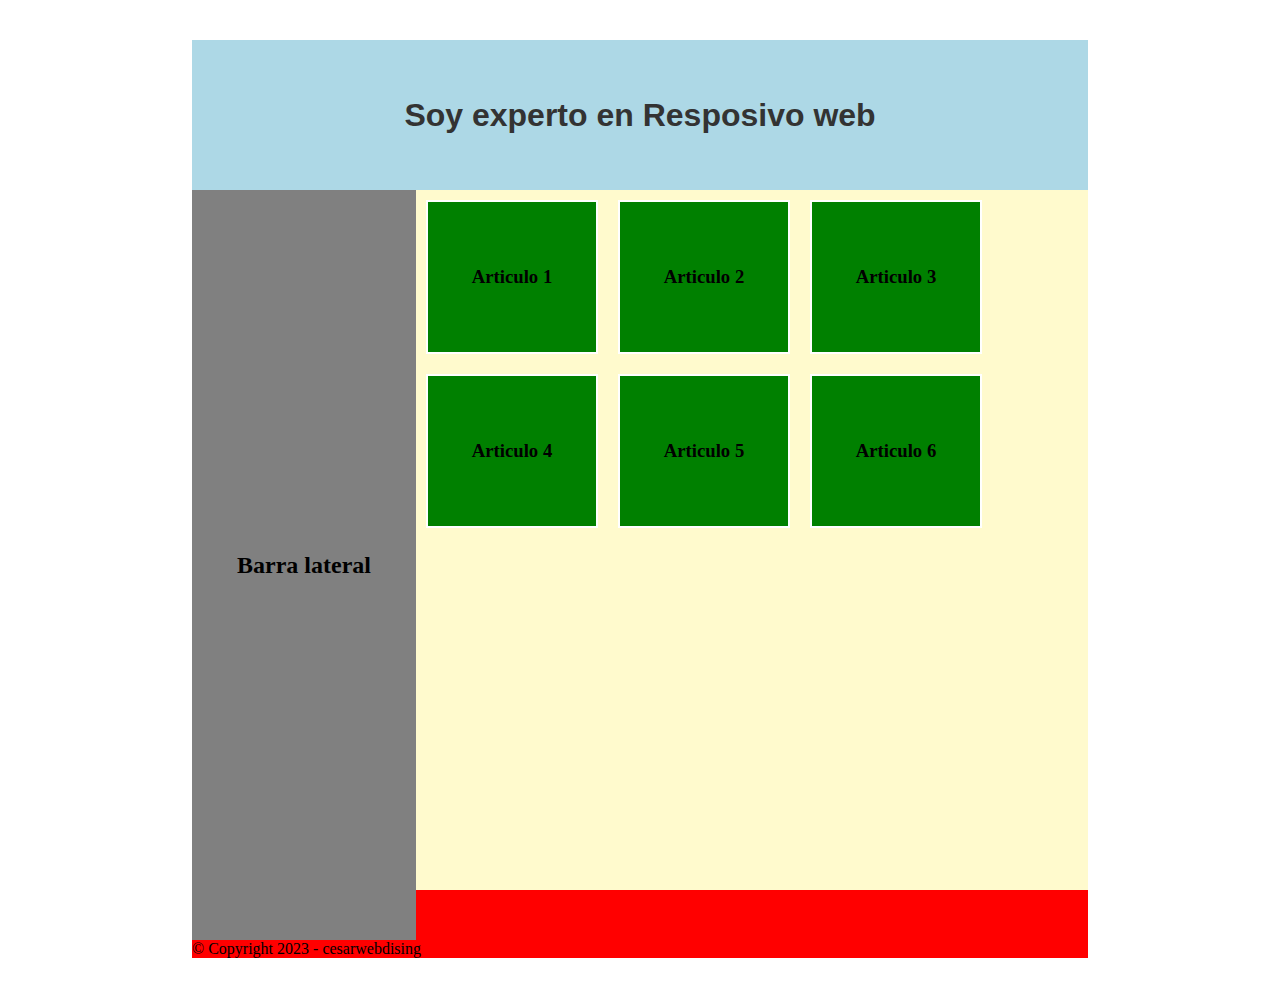
<file: index.html>
<!DOCTYPE html>
<html lang="en">
<head>
    <meta charset="UTF-8">
    <meta http-equiv="X-UA-Compatible" content="IE=edge">
    <!-- el viewport me indica que utiliza y que se acomoda a dispostivos moviles o diferentes resuluciones -->
    <meta name="viewport" content="width=device-width, user-scalable=no">
    <title>Aprendiendo Responsivo</title>
    <link rel="stylesheet" href="./resposivo/mis-estilos/styles.css">
    <link rel="stylesheet" href="./resposivo/mis-estilos/media-querie.css">
</head>
<body>
    <div id="container">
        <header>
            <h1>Soy experto en Resposivo web</h1>
        </header>

        <section id="content">
            <aside>
                <h2>Barra lateral</h2>
            </aside>

            <section id="articles">
                <article>
                    <h3>Articulo 1</h3>
                </article>

                <article>
                    <h3>Articulo 2</h3>
                </article>

                <article>
                    <h3>Articulo 3</h3>
                </article>

                <article>
                    <h3>Articulo 4</h3>
                </article>

                <article>
                    <h3>Articulo 5</h3>
                </article>

                <article>
                    <h3>Articulo 6</h3>
                </article>
            </section>
            <div class="clearfix"></div>
        </section>

        <footer>
            <p>&copy Copyright 2023 - cesarwebdising</p>
        </footer>

    </div>
</body>
</html>
</file>
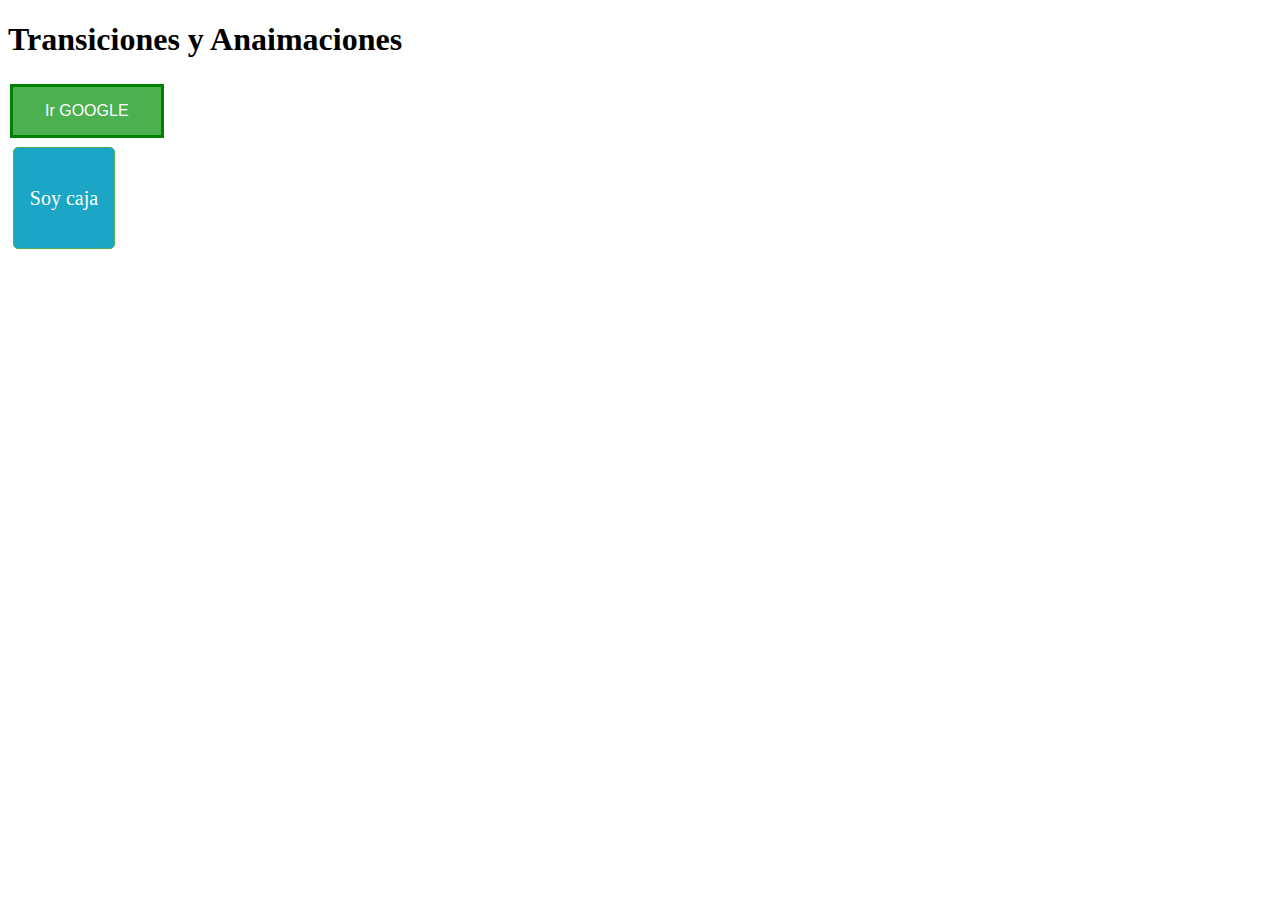
<file: animaciones/index.html>
<!DOCTYPE html>
<html lang="en">
<head>
    <meta charset="UTF-8">
    <meta http-equiv="X-UA-Compatible" content="IE=edge">
    <meta name="viewport" content="width=device-width, initial-scale=1.0">
    <title>Transiciones y Animaciones</title>
    <link rel="stylesheet" href="style.css">
</head>
<body>
    <h1>Transiciones y Anaimaciones</h1>
    <a id="boton" href="www.google.com">Ir GOOGLE</a>     
    <div class="caja">Soy caja</div>
    
</body>
</html>
</file>
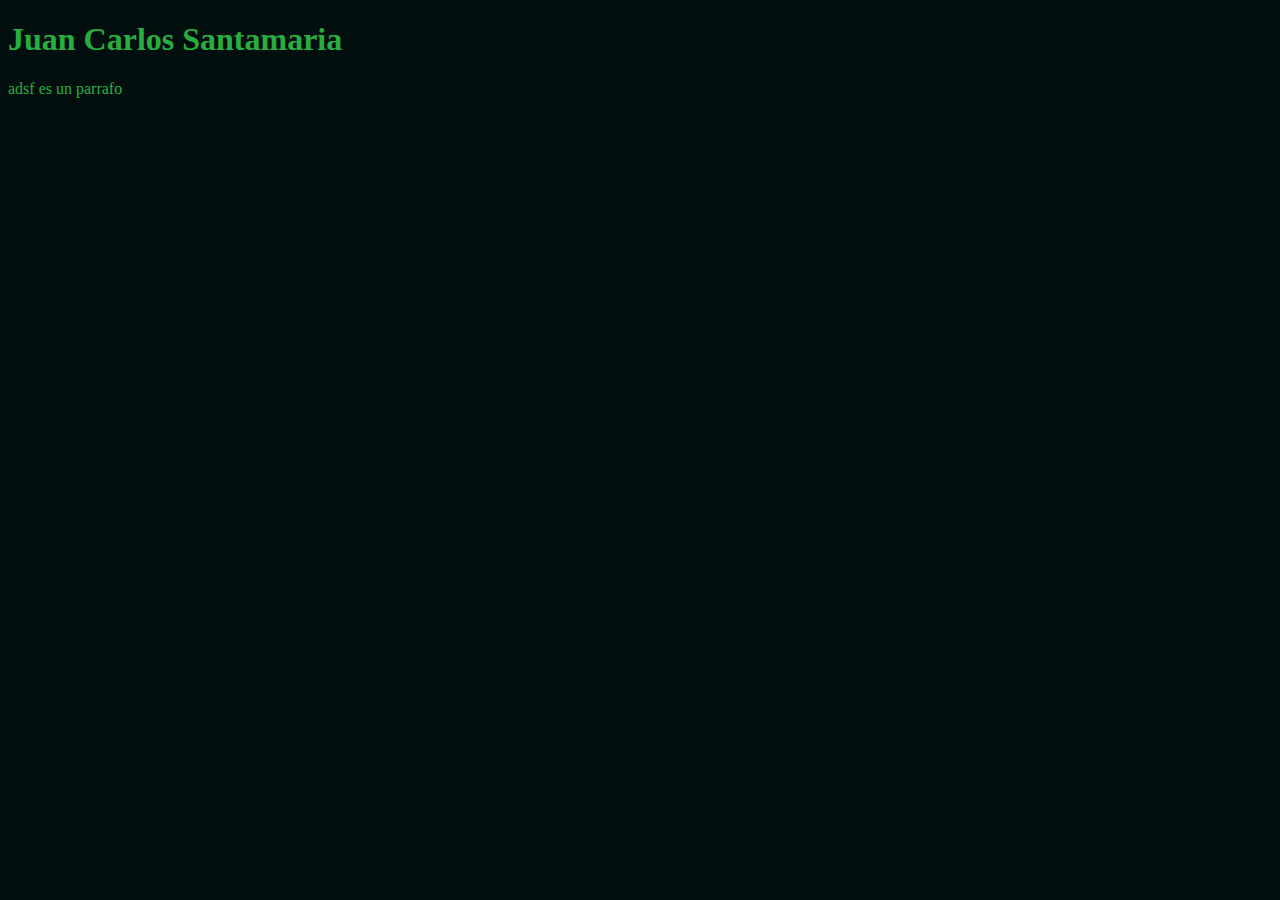
<file: clase-3/index.html>
<!DOCTYPE html>
<html lang="en">
<head>   
    <title>Curriculum Santamaria</title>
    <link rel="stylesheet" href="style/pedro.css">
</head>
<body>
    <h1>Juan Carlos Santamaria</h1>

    <p>adsf es un parrafo</p>
</body>
</html>
</file>
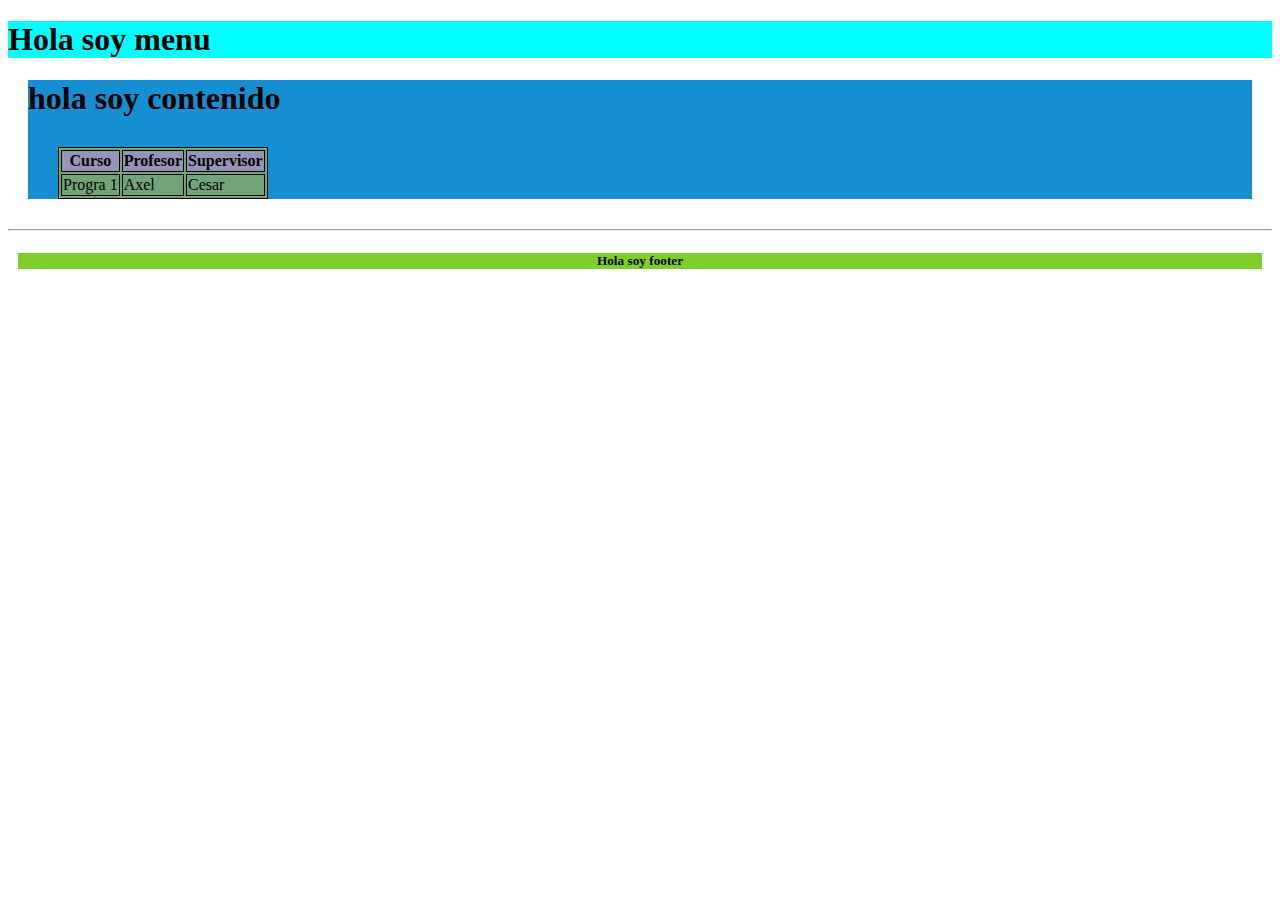
<file: clase-4/index.html>
<!DOCTYPE html>
<html lang="en">

<head>
    <meta charset="UTF-8">
    <meta http-equiv="X-UA-Compatible" content="IE=edge">
    <meta name="viewport" content="width=device-width, initial-scale=1.0">
    <title>curso-web</title>
    <link rel="stylesheet" href="./css/style.css">
</head>



<body>

    <div id="menu" class="menu">
        <h1>Hola soy menu</h1>
    </div>


    <div id="contenido" class="contenido">
        <h1>hola soy contenido</h1>

        <div id="table">
            <table style="background-color: rgb(115, 164, 120);">
                <tr style="background-color: rgb(149, 149, 183);">
                    <th>Curso</th>
                    <th>Profesor</th>
                    <th>Supervisor</th>
                </tr>
                <tr>
                    <td>Progra 1</td>
                    <td>Axel</td>
                    <td>Cesar</td>
                </tr>
            </table>
        </div>
    </div>


    <hr>




    <footer class="footer">
        <h5>Hola soy footer</h5>
    </footer>
</body>

</html>
</file>
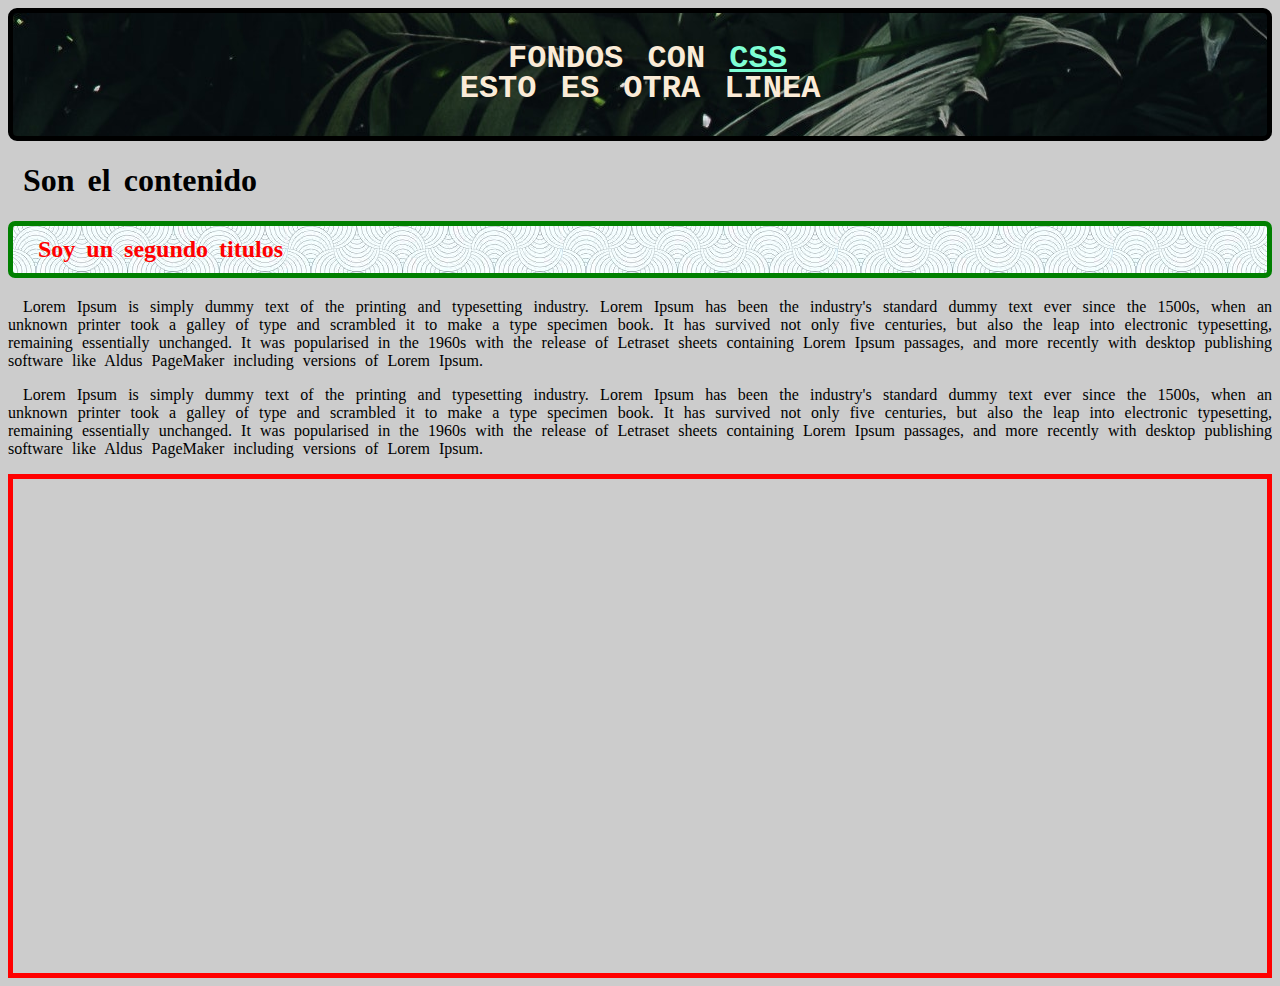
<file: clase-5/index.html>
<!DOCTYPE html>
<html lang="en">

<head>
    <meta charset="UTF-8">
    <meta http-equiv="X-UA-Compatible" content="IE=edge">
    <meta name="viewport" content="width=device-width, initial-scale=1.0">

    <!-- Mis estilos -->
    <link rel="stylesheet" href="styles.css">


    <title>Fondos y Backgorund</title>
</head>

<body>

    <div id="caja">
        <h1>Fondos con <span id="span1">CSS</span> <br> Esto es otra linea</h1>
    </div>

    <div id="contenido">
        <h1>Son el contenido</h1>

        <h2>Soy un segundo titulos</h2>

        <p>
            Lorem Ipsum is simply dummy text of the printing and typesetting industry. Lorem Ipsum has been the
            industry's standard dummy text ever since the 1500s, when an unknown printer took a galley of type and
            scrambled it to make a type specimen book. It has survived not only five centuries, but also the leap into
            electronic typesetting, remaining essentially unchanged. It was popularised in the 1960s with the release of
            Letraset sheets containing Lorem Ipsum passages, and more recently with desktop publishing software like
            Aldus PageMaker including versions of Lorem Ipsum.
        </p>

        <p>
            Lorem Ipsum is simply dummy text of the printing and typesetting industry. Lorem Ipsum has been the
            industry's standard dummy text ever since the 1500s, when an unknown printer took a galley of type and
            scrambled it to make a type specimen book. It has survived not only five centuries, but also the leap into
            electronic typesetting, remaining essentially unchanged. It was popularised in the 1960s with the release of
            Letraset sheets containing Lorem Ipsum passages, and more recently with desktop publishing software like
            Aldus PageMaker including versions of Lorem Ipsum.
        </p>
    </div>


    <div id="mapas">
        <iframe
            src="https://www.google.com/maps/embed?pb=!1m18!1m12!1m3!1d15719.21701491059!2d-84.0907237!3d9.950238410370893!2m3!1f0!2f0!3f0!3m2!1i1024!2i768!4f13.1!3m3!1m2!1s0x8fa0e4b97d95563f%3A0x9fdb08a6e28e8a24!2sMetalco!5e0!3m2!1sen!2scr!4v1669863131228!5m2!1sen!2scr"
            width="600" height="450" style="border:0;" allowfullscreen="" loading="lazy"
            referrerpolicy="no-referrer-when-downgrade">
        </iframe>
    </div>

</body>

</html>
</file>
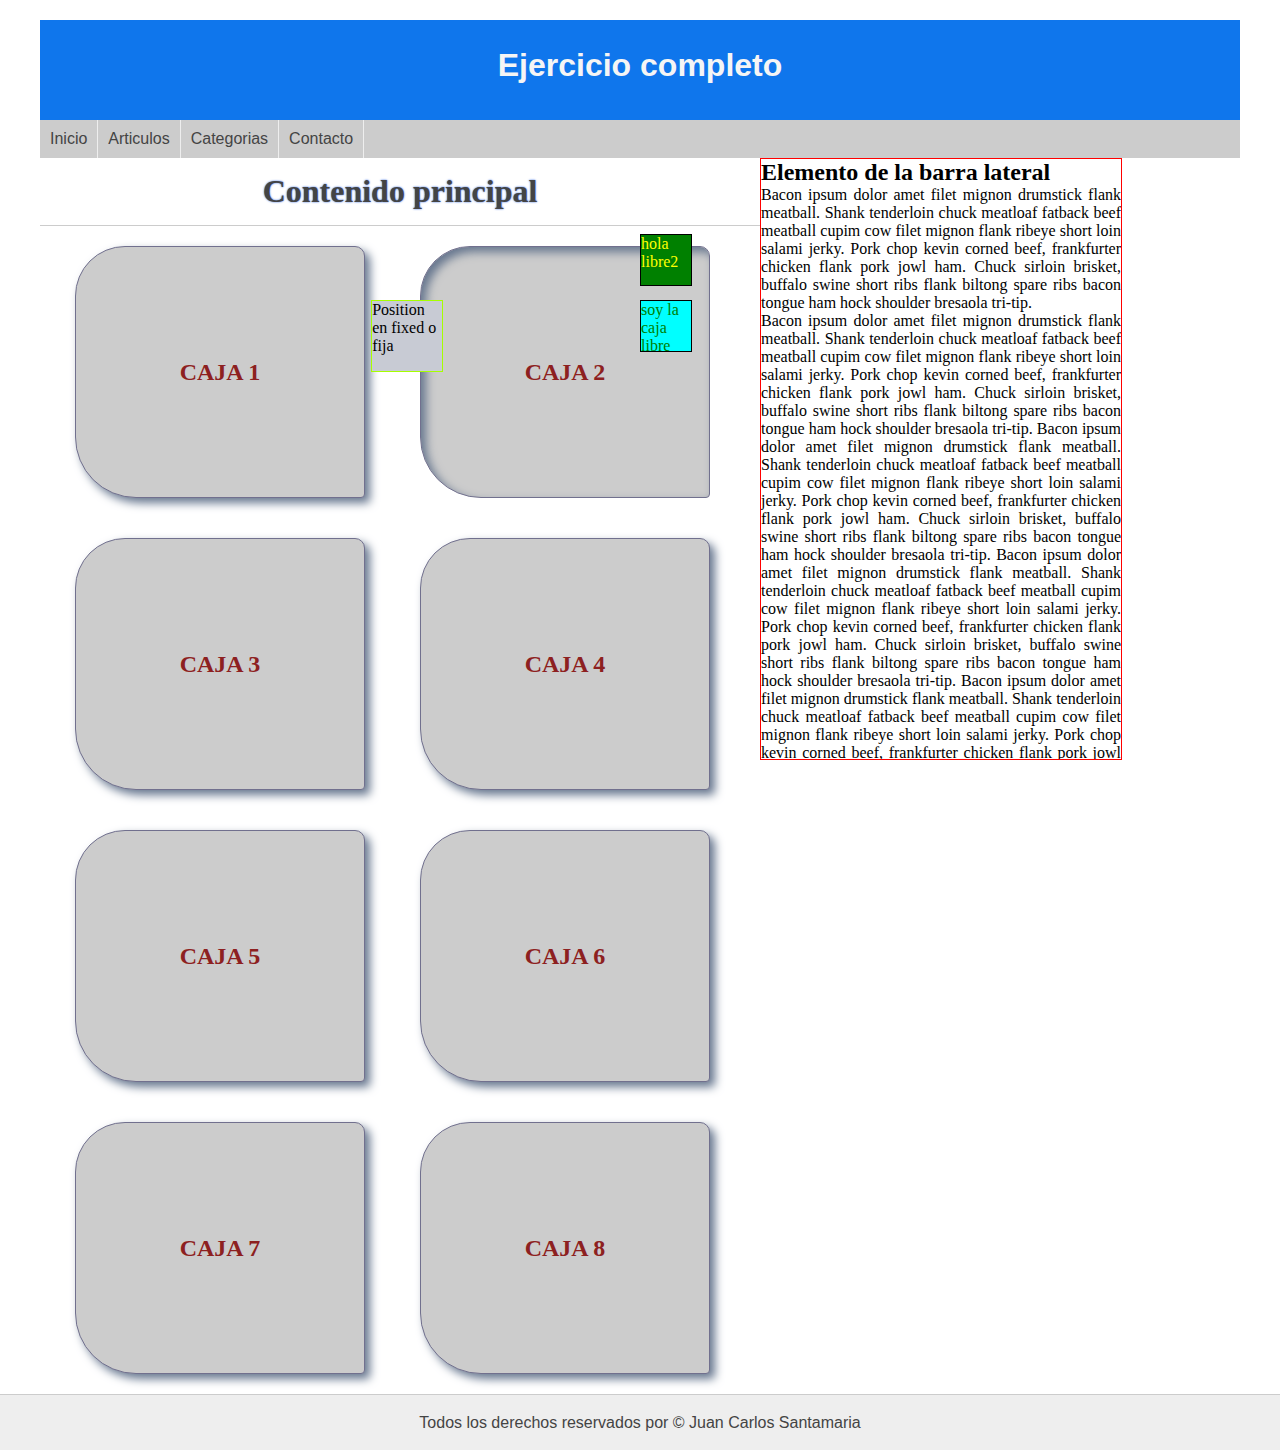
<file: clase-7/index.html>
<!DOCTYPE html>
<html lang="en">

<head>
    <meta charset="UTF-8">
    <meta http-equiv="X-UA-Compatible" content="IE=edge">
    <meta name="viewport" content="width=device-width, initial-scale=1.0">

    <link rel="stylesheet" href="styles.css">

    <title>Pagina completa</title>

</head>

<body>
    <div id="general">
        <header id="header">
            <h1>Ejercicio completo</h1>
        </header>

        <nav id="menu">
            <ul>
                <li> <a href="#">Inicio</a> </li>
                <li> <a href="#">Articulos</a> </li>
                <li> <a href="#">Categorias</a> </li>
                <li> <a href="#">Contacto</a> </li>
            </ul>

            <div class="clear-fix"></div>
        </nav>


        <section id="content">
            <h1>Contenido principal</h1>


            <div class="caja">
                <h2>caja 1</h2>
            </div>

            <div class="caja sombra-interior">
                <h2>caja 2</h2>
            </div>

            <div class="caja">
                <h2>caja 3</h2>
            </div>

            <div class="caja">
                <h2>caja 4</h2>
            </div>

            <div class="caja">
                <h2>caja 5</h2>
            </div>

            <div class="caja">
                <h2>caja 6</h2>
            </div>

            <div class="caja">
                <h2>caja 7</h2>
            </div>

            <div class="caja">
                <h2>caja 8</h2>
            </div>
        </section>

        <aside id="lateral">
            <div>
                <h2>Elemento de la barra lateral</h2>

                <p>
                    Bacon ipsum dolor amet filet mignon drumstick flank meatball. Shank tenderloin chuck meatloaf
                    fatback beef meatball cupim cow filet mignon flank ribeye short loin salami jerky. Pork chop kevin
                    corned beef, frankfurter chicken flank pork jowl ham. Chuck sirloin brisket, buffalo swine short
                    ribs flank biltong spare ribs bacon tongue ham hock shoulder bresaola tri-tip.

                    <br>
                    Bacon ipsum dolor amet filet mignon drumstick flank meatball. Shank tenderloin chuck meatloaf
                    fatback beef meatball cupim cow filet mignon flank ribeye short loin salami jerky. Pork chop kevin
                    corned beef, frankfurter chicken flank pork jowl ham. Chuck sirloin brisket, buffalo swine short
                    ribs flank biltong spare ribs bacon tongue ham hock shoulder bresaola tri-tip.

                    Bacon ipsum dolor amet filet mignon drumstick flank meatball. Shank tenderloin chuck meatloaf
                    fatback beef meatball cupim cow filet mignon flank ribeye short loin salami jerky. Pork chop kevin
                    corned beef, frankfurter chicken flank pork jowl ham. Chuck sirloin brisket, buffalo swine short
                    ribs flank biltong spare ribs bacon tongue ham hock shoulder bresaola tri-tip.

                    Bacon ipsum dolor amet filet mignon drumstick flank meatball. Shank tenderloin chuck meatloaf
                    fatback beef meatball cupim cow filet mignon flank ribeye short loin salami jerky. Pork chop kevin
                    corned beef, frankfurter chicken flank pork jowl ham. Chuck sirloin brisket, buffalo swine short
                    ribs flank biltong spare ribs bacon tongue ham hock shoulder bresaola tri-tip.

                    Bacon ipsum dolor amet filet mignon drumstick flank meatball. Shank tenderloin chuck meatloaf
                    fatback beef meatball cupim cow filet mignon flank ribeye short loin salami jerky. Pork chop kevin
                    corned beef, frankfurter chicken flank pork jowl ham. Chuck sirloin brisket, buffalo swine short
                    ribs flank biltong spare ribs bacon tongue ham hock shoulder bresaola tri-tip.

                    Bacon ipsum dolor amet filet mignon drumstick flank meatball. Shank tenderloin chuck meatloaf
                    fatback beef meatball cupim cow filet mignon flank ribeye short loin salami jerky. Pork chop kevin
                    corned beef, frankfurter chicken flank pork jowl ham. Chuck sirloin brisket, buffalo swine short
                    ribs flank biltong spare ribs bacon tongue ham hock shoulder bresaola tri-tip.


                    
                </p>
            </div>
        </aside>
        <div class="clear-fix"></div>
    </div>

    <div class="libre">
        soy la caja libre
    </div>

    <div class="libre libre2">
        hola libre2
    </div>

    <div class="fija">
        Position en fixed o fija
    </div>

    <footer id="footer">
        Todos los derechos reservados  por
        &copy; Juan Carlos Santamaria
    </footer>

    <script src="./script.js"></script>
</body>

</html>
</file>
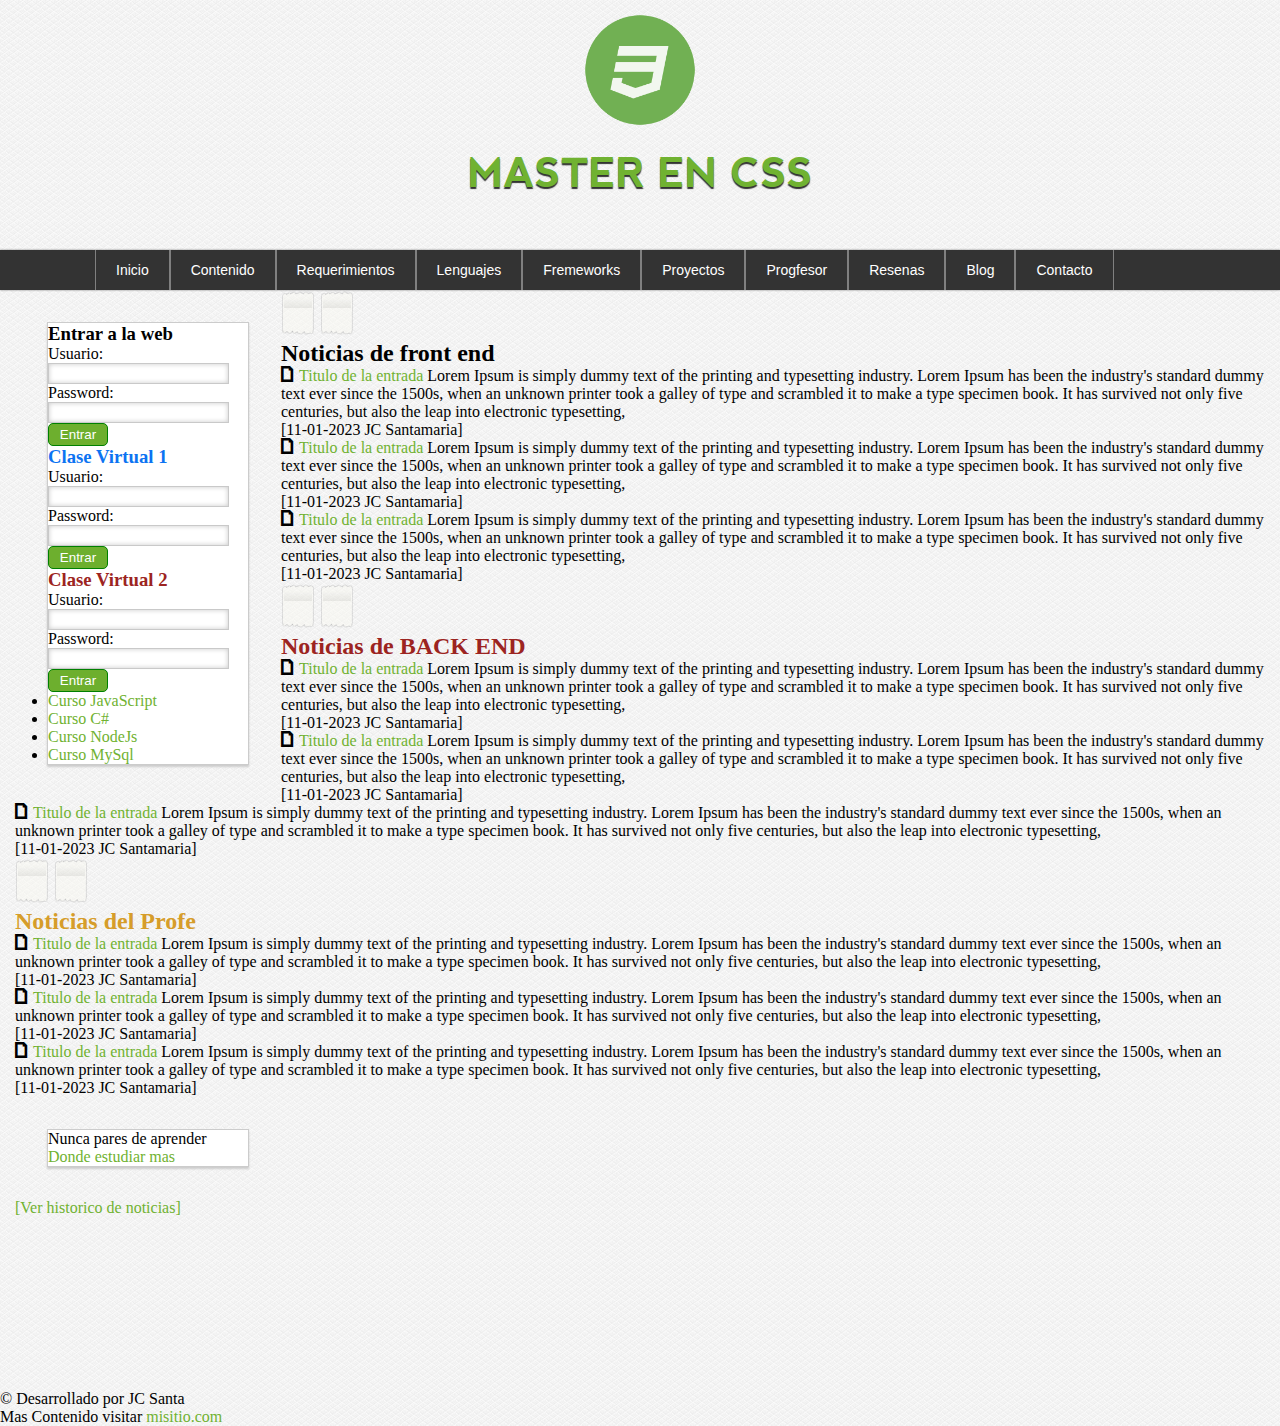
<file: maquetacion/index.html>
<!DOCTYPE html>
<html lang="en">

<head>
    <meta charset="UTF-8">
    <meta http-equiv="X-UA-Compatible" content="IE=edge">
    <meta name="viewport" content="width=device-width, initial-scale=1.0">
    <title>Master CSS by Juan Carlos</title>

    <link rel="shorcut icon" href="./img/logo.png" type="image/x-icon">
    <link rel="stylesheet" href="./css/style.css" type="text/css">
</head>

<body>

    <!-- Inicio del encabezado -->
    <header id="header">
        <div id="logotipo">
            <img src="./img/logo.png" alt="logo de la web">
        </div>

        <h1>
            <a href="index.html">Master en CSS</a>
        </h1>
    </header>
    <!-- Fin del encabezado -->

    <!--Menu-->
    <nav id="nav">
        <ul>
            <li><a href="#">Inicio</a></li>
            <li><a href="#">Contenido</a></li>
            <li><a href="#">Requerimientos</a></li>
            <li><a href="#">Lenguajes</a>
                <ul>
                    <li><a href="#">JavaScript</a></li>
                    <li><a href="#">Python</a></li>
                    <li><a href="#">C#</a></li>
                    <li><a href="#">C++</a></li>
                    <li><a href="#">Java</a></li>
                </ul>
            </li>
            <li><a href="#">Fremeworks</a>
                <ul>
                    <li><a href="#">Bootstrap</a></li>
                    <li><a href="#">Materialize</a></li>
                    <li><a href="#">Semantic UI</a></li>
                </ul>
            </li>
            <li><a href="#">Proyectos</a></li>
            <li><a href="#">Progfesor</a></li>
            <li><a href="#">Resenas</a></li>
            <li><a href="#">Blog</a></li>
            <li><a href="#">Contacto</a></li>
        </ul>
    </nav>
    <!--Fin Menu-->

    <!-- Contenidot General -->
    <div id="content">

        <!-- Inicio de la barra Lateral -->
        <aside id="aside">
            
            <div id="login" class="widget">
                <h3>Entrar a la web</h3>
                <form>
                    <label>Usuario: </label>
                    <input type="text">

                    <label>Password: </label>
                    <input type="password">

                    <input type="submit" value="Entrar">
                </form>
            </div>

            <div id="login" class="widget">
                <h3 class="blue">Clase Virtual 1</h3>
                <form>
                    <label>Usuario: </label>
                    <input type="text">

                    <label>Password: </label>
                    <input type="password">

                    <input type="submit" value="Entrar">
                </form>
            </div>

            <div id="login" class="widget">
                <h3 class="red">Clase Virtual 2</h3>
                <form>
                    <label>Usuario: </label>
                    <input type="text">

                    <label>Password: </label>
                    <input type="password">

                    <input type="submit" value="Entrar">
                </form>
            </div>

            <div id="login" class="widget">
                <ul>
                    <li><a href="">Curso JavaScript</a></li>
                    <li><a href="">Curso C#</a></li>
                    <li><a href="">Curso NodeJs</a></li>
                    <li><a href="">Curso MySql</a></li>
                </ul>
            </div>
        </aside>
        <!-- Fin Inicio de la barra Lateral -->

        <!-- inicio de secciones -->
        <section id="sections">
            <section id="frontend">
                <span class="stickers">
                    <img src="./img/scotch.png" alt="Pegatina" class="sticker-one">
                    <img src="./img/scotch.png" alt="Pegatina" class="sticker-two">
                </span>
                <h2 class="titulo">Noticias de front end</h2>
                <article>
                    <span class="icon">a</span>
                    <p>
                        <a href="#">Titulo de la entrada</a>
                        Lorem Ipsum is simply dummy text of the printing and typesetting industry. Lorem Ipsum has been
                        the industry's standard dummy text ever since the 1500s, when an unknown printer took a galley
                        of type and scrambled it to make a type specimen book. It has survived not only five centuries,
                        but also the leap into electronic typesetting,
                    </p>
                    <span class="date">[11-01-2023 JC Santamaria]</span>
                </article>

                <article>
                    <span class="icon">a</span>
                    <p>
                        <a href="#">Titulo de la entrada</a>
                        Lorem Ipsum is simply dummy text of the printing and typesetting industry. Lorem Ipsum has been
                        the industry's standard dummy text ever since the 1500s, when an unknown printer took a galley
                        of type and scrambled it to make a type specimen book. It has survived not only five centuries,
                        but also the leap into electronic typesetting,
                    </p>
                    <span class="date">[11-01-2023 JC Santamaria]</span>
                </article>

                <article>
                    <span class="icon">a</span>
                    <p>
                        <a href="#">Titulo de la entrada</a>
                        Lorem Ipsum is simply dummy text of the printing and typesetting industry. Lorem Ipsum has been
                        the industry's standard dummy text ever since the 1500s, when an unknown printer took a galley
                        of type and scrambled it to make a type specimen book. It has survived not only five centuries,
                        but also the leap into electronic typesetting,
                    </p>
                    <span class="date">[11-01-2023 JC Santamaria]</span>
                </article>

            </section>

            <section id="frontend">
                <span class="stickers">
                    <img src="./img/scotch.png" alt="Pegatina" class="sticker-one">
                    <img src="./img/scotch.png" alt="Pegatina" class="sticker-two">
                </span>
                <h2 class="red">Noticias de BACK END</h2>
                <article>
                    <span class="icon">a</span>
                    <p>
                        <a href="#">Titulo de la entrada</a>
                        Lorem Ipsum is simply dummy text of the printing and typesetting industry. Lorem Ipsum has been
                        the industry's standard dummy text ever since the 1500s, when an unknown printer took a galley
                        of type and scrambled it to make a type specimen book. It has survived not only five centuries,
                        but also the leap into electronic typesetting,
                    </p>
                    <span class="date">[11-01-2023 JC Santamaria]</span>
                </article>

                <article>
                    <span class="icon">a</span>
                    <p>
                        <a href="#">Titulo de la entrada</a>
                        Lorem Ipsum is simply dummy text of the printing and typesetting industry. Lorem Ipsum has been
                        the industry's standard dummy text ever since the 1500s, when an unknown printer took a galley
                        of type and scrambled it to make a type specimen book. It has survived not only five centuries,
                        but also the leap into electronic typesetting,
                    </p>
                    <span class="date">[11-01-2023 JC Santamaria]</span>
                </article>

                <article>
                    <span class="icon">a</span>
                    <p>
                        <a href="#">Titulo de la entrada</a>
                        Lorem Ipsum is simply dummy text of the printing and typesetting industry. Lorem Ipsum has been
                        the industry's standard dummy text ever since the 1500s, when an unknown printer took a galley
                        of type and scrambled it to make a type specimen book. It has survived not only five centuries,
                        but also the leap into electronic typesetting,
                    </p>
                    <span class="date">[11-01-2023 JC Santamaria]</span>
                </article>                
            </section>

            <section id="frontend">
                <span class="stickers">
                    <img src="./img/scotch.png" alt="Pegatina" class="sticker-one">
                    <img src="./img/scotch.png" alt="Pegatina" class="sticker-two">
                </span>
                <h2 class="orange">Noticias del Profe</h2>
                <article>
                    <span class="icon">a</span>
                    <p>
                        <a href="#">Titulo de la entrada</a>
                        Lorem Ipsum is simply dummy text of the printing and typesetting industry. Lorem Ipsum has been
                        the industry's standard dummy text ever since the 1500s, when an unknown printer took a galley
                        of type and scrambled it to make a type specimen book. It has survived not only five centuries,
                        but also the leap into electronic typesetting,
                    </p>
                    <span class="date">[11-01-2023 JC Santamaria]</span>
                </article>

                <article>
                    <span class="icon">a</span>
                    <p>
                        <a href="#">Titulo de la entrada</a>
                        Lorem Ipsum is simply dummy text of the printing and typesetting industry. Lorem Ipsum has been
                        the industry's standard dummy text ever since the 1500s, when an unknown printer took a galley
                        of type and scrambled it to make a type specimen book. It has survived not only five centuries,
                        but also the leap into electronic typesetting,
                    </p>
                    <span class="date">[11-01-2023 JC Santamaria]</span>
                </article>

                <article>
                    <span class="icon">a</span>
                    <p>
                        <a href="#">Titulo de la entrada</a>
                        Lorem Ipsum is simply dummy text of the printing and typesetting industry. Lorem Ipsum has been
                        the industry's standard dummy text ever since the 1500s, when an unknown printer took a galley
                        of type and scrambled it to make a type specimen book. It has survived not only five centuries,
                        but also the leap into electronic typesetting,
                    </p>
                    <span class="date">[11-01-2023 JC Santamaria]</span>
                </article>                
            </section>
        </section>
         <!-- fin de secciones -->

         <aside id="frase">
            <p>Nunca pares de aprender</p>
            <a href="https://cursosvirtuales.cr/" target="_blank">Donde estudiar mas</a>
         </aside>

         <div class="clearfix"></div>
         <div id="history">
            <a href="https://platzi.com/" target="_blank">[Ver historico de noticias]</a>
         </div>
         
    </div>
    <!-- Fin Contenido General -->

    <div class="clearfix"></div>
    <footer id="footer">
        <p>&copy Desarrollado por JC Santa</p>
        <p>Mas Contenido visitar <a href="#">misitio.com</a></p>
    </footer>
</body>

</html>
</file>
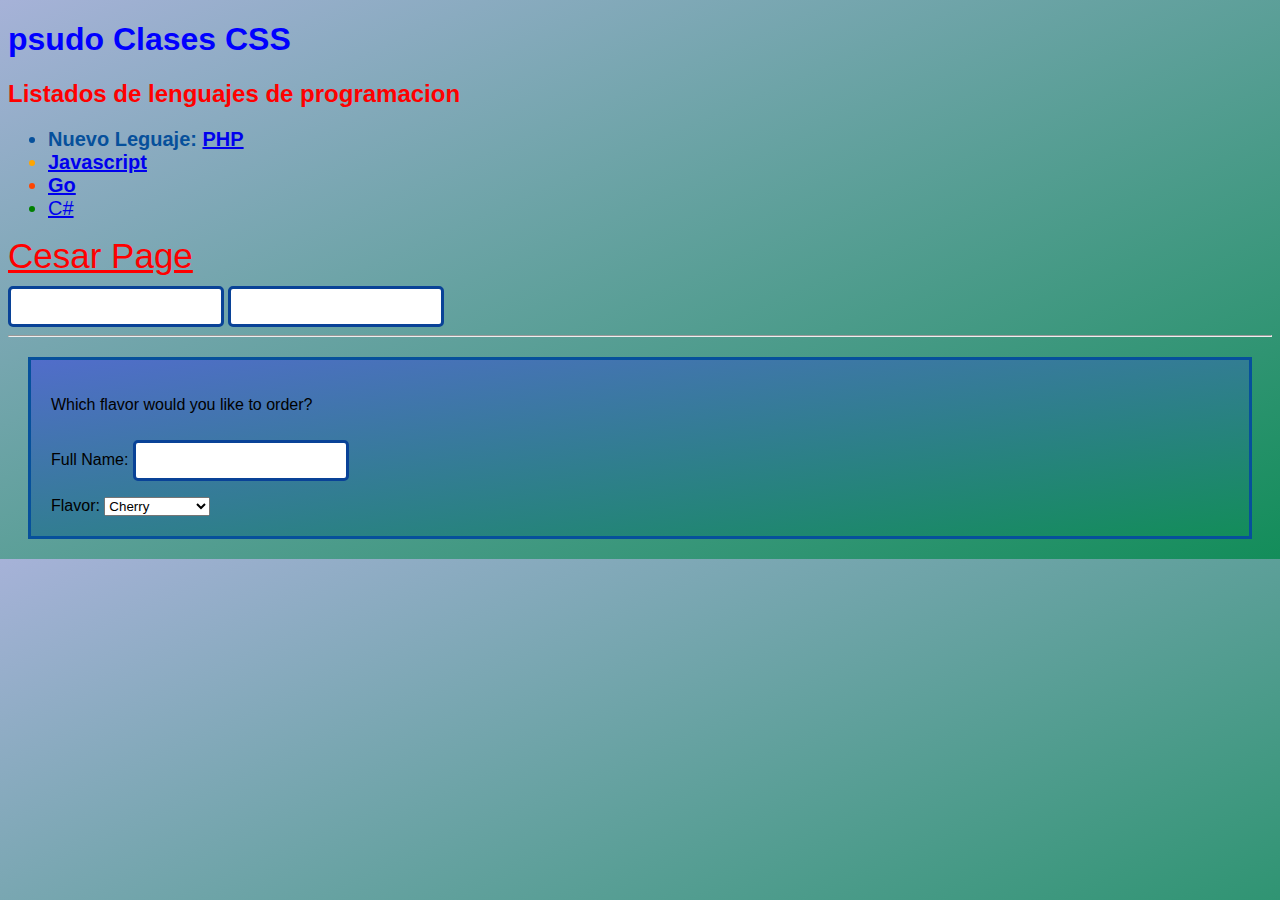
<file: psudo-clases/index.html>
<!DOCTYPE html>
<html lang="en">

<head>
    <meta charset="UTF-8">
    <meta http-equiv="X-UA-Compatible" content="IE=edge">
    <meta name="viewport" content="width=device-width, initial-scale=1.0">
    <title>Psudo Clases</title>

    <link rel="stylesheet" href="./styles.css">
</head>

<body>

    <h1 class="clase1 clase2 clase4">psudo Clases CSS</h1>
    <h2 class="clase1">Listados de lenguajes de programacion</h2>

    <ul>
        <li>
            Nuevo Leguaje:
            <a href="#">PHP</a>
        </li>
        <li>
            <a href="#">Javascript</a>
        </li>
        <li>
            <a href="#">Go</a>
        </li>
        <li>
            <a href="https://axelchacon1409.github.io/Curso_web/IMG/index.html">C#</a>
        </li>
    </ul>

    <a id="mi-enlance" href="#">Cesar Page</a>

    <br>
    <input type="text" name="" id="mi-texto">
    <input type="text" name="" id="mi-texto">

    <hr>

    <div id="colores">
        <form>
            <p>Which flavor would you like to order?</p>
            <label>Full Name: <input name="firstName" type="text"></label>
            <label>Flavor:
                <select name="flavor">
                    <option>Cherry</option>
                    <option>Green Tea</option>
                    <option>Moose Tracks</option>
                    <option>Mint Chip</option>
                </select>
            </label>
        </form>
    <div>

</body>

</html>
</file>
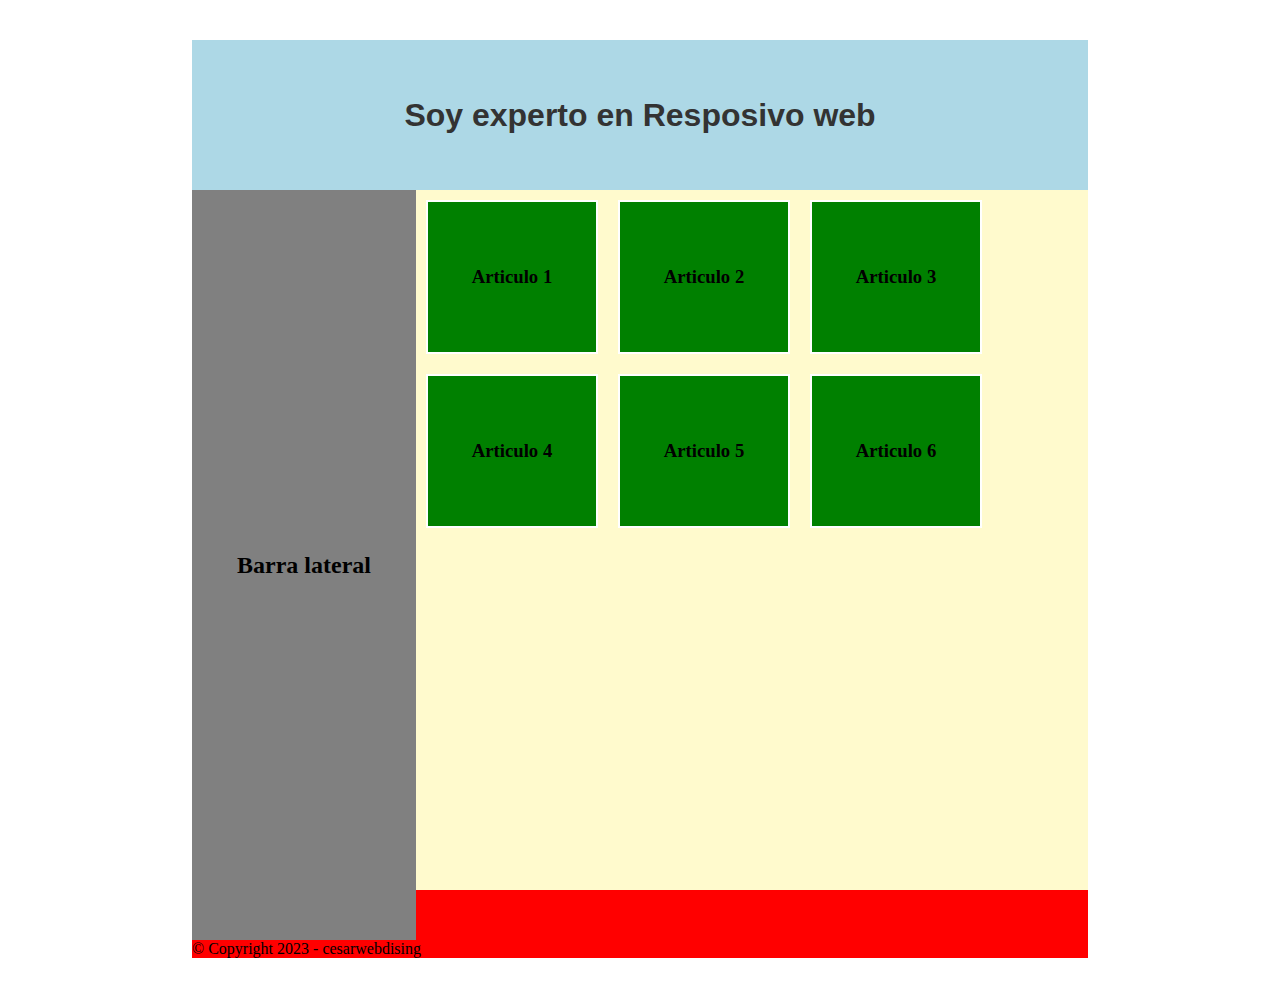
<file: resposivo/index.html>
<!DOCTYPE html>
<html lang="en">
<head>
    <meta charset="UTF-8">
    <meta http-equiv="X-UA-Compatible" content="IE=edge">
    <!-- el viewport me indica que utiliza y que se acomoda a dispostivos moviles o diferentes resuluciones -->
    <meta name="viewport" content="width=device-width, user-scalable=no">
    <title>Aprendiendo Responsivo</title>
    <link rel="stylesheet" href="./mis-estilos/styles.css">
    <link rel="stylesheet" href="./mis-estilos/media-querie.css">
</head>
<body>
    <div id="container">
        <header>
            <h1>Soy experto en Resposivo web</h1>
        </header>

        <section id="content">
            <aside>
                <h2>Barra lateral</h2>
            </aside>

            <section id="articles">
                <article>
                    <h3>Articulo 1</h3>
                </article>

                <article>
                    <h3>Articulo 2</h3>
                </article>

                <article>
                    <h3>Articulo 3</h3>
                </article>

                <article>
                    <h3>Articulo 4</h3>
                </article>

                <article>
                    <h3>Articulo 5</h3>
                </article>

                <article>
                    <h3>Articulo 6</h3>
                </article>
            </section>
            <div class="clearfix"></div>
        </section>

        <footer>
            <p>&copy Copyright 2023 - cesarwebdising</p>
        </footer>

    </div>
</body>
</html>
</file>
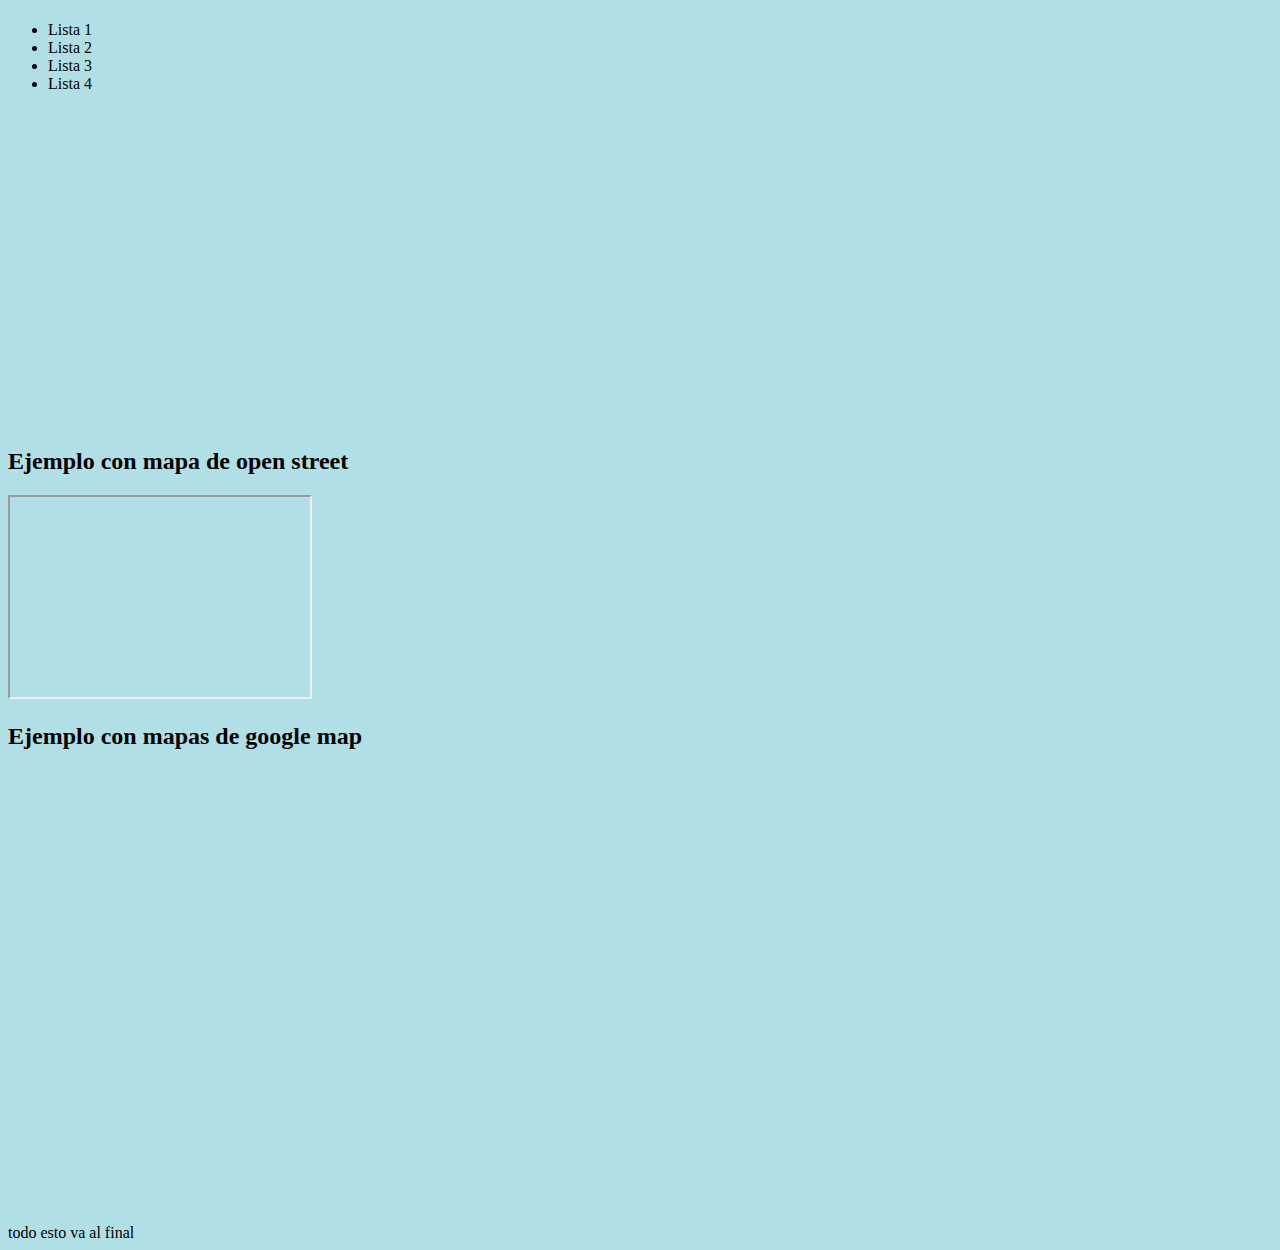
<file: tags-atributes.html>
<!DOCTYPE html>
<html lang="en">

<head>
    <meta charset="UTF-8">
    <meta http-equiv="X-UA-Compatible" content="IE=edge">
    <meta name="viewport" content="width=device-width, initial-scale=1.0">

    <title>Clase 4</title>

</head>

<body style="background-color: powderblue;">

    <div id="contenido">
        <h1></h1>
        <p></p>
        <aside></aside>
        <ul>
            <li>Lista 1</li>
            <li>Lista 2</li>
            <li>Lista 3</li>
            <li>Lista 4</li>
        </ul>
    </div>

    <div id="videos">
        <iframe width="560" height="315" src="https://www.youtube.com/embed/KRerP2xLx_A" title="YouTube video player"
            frameborder="0"
            allow="accelerometer; autoplay; clipboard-write; encrypted-media; gyroscope; picture-in-picture"
            allowfullscreen>
        </iframe>


    </div>

    <div id="mapas">
        <h2>Ejemplo con mapa de open street</h2>
        <iframe id="inlineFrameExample" title="Inline Frame Example" width="300" height="200"
            src="https://www.openstreetmap.org/export/embed.html?bbox=-0.004017949104309083%2C51.47612752641776%2C0.00030577182769775396%2C51.478569861898606&layer=mapnik">
        </iframe>

        <h2>Ejemplo con mapas de google map</h2>
        <iframe width="600" height="450"
            src="https://www.google.com/maps/embed?pb=!1m18!1m12!1m3!1d4359.597432348362!2d-84.10964488072833!3d9.95242280000001!2m3!1f0!2f0!3f0!3m2!1i1024!2i768!4f13.1!3m3!1m2!1s0x8fa0fb4e6c3cf887%3A0x4063b56fc5d839c3!2sABT%20Costa%20Rica!5e1!3m2!1sen!2scr!4v1669252449535!5m2!1sen!2scr"
            style="border:0;" allowfullscreen="" loading="lazy" referrerpolicy="no-referrer-when-downgrade">
        </iframe>
    </div>

    <footer>
        todo esto va al final
    </footer>

</body>

</html>
</file>
<file: resposivo/mis-estilos/styles.css>
* {
    margin: 0px;
    padding: 0px;
}

.clearfix {
    clear: both;
    float: none;
}

/* esta parte es la maquetacion */

#container {
    width: 70%;
    background-color: red;
    margin: 0 auto;
    margin-top: 40px;
    margin-bottom: 40px;
}

header {
    width: 100%;
    height: 150px;
    line-height: 150px;
    text-align: center;
    font-family: 'Franklin Gothic Medium', 'Arial Narrow', Arial, sans-serif;
    background: lightblue;
    color: #333;
}

aside {
    width: 25%;
    background: gray;
    float: left;
    min-height: 700px;
    text-align: center;
    line-height: 750px;
}

#articles{
    width: 75%;
    height: 700px;
    float: left;
    background-color: lemonchiffon;
}

#articles article{
    width: 25%;
    height: 150px;
    background: green;
    line-height: 150px;
    text-align: center;
    border: 2px solid white;
    float: left;
    margin: 10px;
}
</file>
<file: resposivo/mis-estilos/media-querie.css>
/******************************************************************* 
    CREADO POR: JUAN CARLOS SANTAMARIA
    FECHA:      18-01-2023
    DETALLE:    ACA VAN MIS ESTILOS RESPONSIVOS
                DESDE LA ANCHURA 0PX HASTA LA ANCHURA 888 PX
                PARA QUE SE EJECUTEN LOS ESTILOS
*******************************************************************/
@media(max-width: 888px) {

    #articles {
        width: 40%;
        background: rgb(88, 32, 32)
    }
}

@media (max-width:632px) {
    #container {
        overflow: hidden;
    }

    #articles {
        width: 100%;
    }

    aside {
        float: none;
        min-height: auto;
        width: 91%;
        padding: 19px;
    }

    #articles article {
        width: 90%;
        background-color: rgb(61, 114, 228);
    }
}

@media (max-width: 554px) {
    body{
        background: lightsalmon;
    }
}
</file>
<file: animaciones/style.css>
#boton {
    background-color: #4caf50;
    border: none;
    color: white;
    cursor: pointer;
    display: inline-block;
    font-size: 16px;
    margin: 4px 2px;
    padding: 15px 32px;
    text-align: center;
    text-decoration: none;
    font-family: Verdana, Geneva, Tahoma, sans-serif;
    border: 3px solid green;
    transition: all 500ms, background-color 3s;
}

#boton:hover {
    background-color: #043607;
    border-radius: 10px;
}

.caja {
    width: 100px;
    height: 100px;
    background-color: #1aa6c4;
    border: 1px solid #4caf50;
    color: white;
    border-radius: 5px;
    margin: 5px;
    font-size: 20px;
    text-align: center;
    line-height: 100px;
    animation: desplazamiento;
    animation-duration: 20s;
    animation-iteration-count: infinite;
    animation-timing-function: linear;
}

@keyframes desplazamiento {
    0% {
        margin-left: 0px;
        transform: rotate(0deg);
    }

    50% {
        margin-left: 500px;
        transform: rotate(360deg);
        border-radius: 999px;
    }

    75% {
        background: red;
    }

    77% {
        border: 10px dashed blue;
    }

    100% {
        margin-left: 0px;
        transform: rotate(0deg);
    }
}
</file>
<file: clase-3/style/pedro.css>
html,body {
    background-color: rgb(3, 15, 15);
    color: #28ae3e;
}
</file>
<file: clase-4/css/style.css>
table,
th,
td {
    border: 1px solid black;
    margin: 30px;
}

.menu {
    background-color: aqua;
    margin-top: 10px;
}

.contenido{
    background-color: rgb(21, 143, 209);
    margin: 20px;
}

.footer{
    background-color: rgb(127, 207, 42);
    margin: 10px;
    text-align: center;
}
</file>
<file: clase-5/styles.css>
body {
    background-color: #ccc;
    color: black;
    text-align: justify;
    text-indent: 15px;
    word-spacing: 5px;
}

#caja {
    border: 5px solid black;
    color: antiquewhite;
    border-radius: 9px;
    padding: 10px;
    background-image: url(./img/pexels-cátia-matos-1072179.jpg);
    font-family: 'Courier New', Courier, monospace;
    text-align: center;
    line-height: 30px;
    text-transform: uppercase;
    vertical-align: top;
}

#span1{
    text-decoration: underline;
    color: aquamarine;
}

h2{
    color: red;
    background-image: url(./img/fondo1.jpg);
    border: 5px solid green;
    border-radius: 7px;
    padding: 10px;
}

#mapas{
    border: 5px solid red;
    padding: 20px;
}
</file>
<file: clase-7/styles.css>
* {
    margin: 0px;
    padding: 0px;    
    text-decoration: none;
}

#general {
    width: 1200px;
    margin: 0px auto;
    margin-top: 20px;
}

#header {
    width: 100%;
    height: 100px;
    background: rgb(15,118,236);
    color: whitesmoke;
    font-family: Verdana, Geneva, Tahoma, sans-serif;
    text-align: center;
    line-height: 90px;
}

#content {
    width: 60%;
    float: left;
}

#content > h1 {
    text-align: center;
    border-bottom: 1px solid #ccc;
    padding: 15px;
    color: #444;
    text-shadow: 0px 0px 2px rgb(29,90,221);
}

#content .caja {
    position: relative;
    width: 40%;
    height: 250px;
    background-color: #ccc;
    border: 1px solid rgb(113,112,142);
    color: rgb(141, 32, 32);
    float: left;
    margin: 20px;    
    margin-left: 35px;
    text-align: center;
    line-height: 250px;
    text-transform: uppercase;
    box-shadow: 5px 5px 10px rgb(103,119,143);
    border-radius: 50px 10px 4px 61px;
}

.caja:hover{
    box-shadow: 5px 5px 10px rgb(103,119,143) inset !important;
    color: blueviolet !important;
}


.sombra-interior {
    box-shadow: 5px 5px 10px rgb(103,119,143) inset !important;
}

.sombra-interior:hover{
    box-shadow: 5px 5px 10px rgb(103,119,143) !important;
    border-radius: 50px 10px 4px 61px !important;
}


#menu {
    background-color: #ccc;
    font-family: Verdana, Geneva, Tahoma, sans-serif !important;    
}

#menu ul li {
    display: block;
    float: left;
    border-right: 1px solid #eee;
    padding: 10px;
}

#menu ul li a{
   color: #444; 
}

#menu ul li:hover {
    background: rgb(10,81,163);
    cursor: pointer;
}

#menu ul li:hover a {
    display: block;
    color: white
}

/*Esto es para limpiar los div o 
objetos de mi html y llevarlo ordenado
*/
.clear-fix {
    float: none;
    clear: both;
}

#lateral {
    float: left;
    width: 30%;
    border: 1px solid red;
    min-height: 500px;
    max-height: 600px;
    text-align: justify;
    overflow-y: scroll;
}

#lateral:hover{
    border: 5px solid green;
    border-radius: 5px;
    color: blue;
}

#footer {
    width: 100%;
    height: 55px;
    line-height: 55px;
    background: #eee;
    text-align: center;
    color: #444;
    border-top: 1px solid #ccc;
    font-family: Impact, Haettenschweiler, 'Arial Narrow Bold', sans-serif
}

.libre{
    background: #ccc;
    background-color: aqua;
    border: 1px solid black;
    color: green;
    height: 50px;
    width: 50px;

    position: absolute;
    top: 300px;
    left: 50%;
    right: 50%;
}
/*diferencia entre posicion fija y relativa*/
.libre2{
    background-color: green;
    top: 234px;
    z-index: 1;
    color: yellow;
}

.fija{
    background:#ccc;
    background-color: rgb(200, 203, 212);
    border: 1px solid rgb(166, 255, 0);
    height: 70px;
    width: 70px;

    position: fixed;
    top: 300px;
    left: 29%;
    right: 50%;
}
</file>
<file: maquetacion/css/style.css>
/* Importar Fuentes */
@font-face {
    font-family: 'nevis';
    src: url('fonts/nevis.eot');
    src: url('fonts/nevis.eot?#iefix') format('embedded-opentype'),
        url('fonts/nevis.woff') format('woff'),
        url('fonts/nevis.ttf') format('truetype'),
        url('fonts/nevis.svg#nevis') format('svg');
    font-weight: normal;
    font-style: normal;
}

@font-face {
    font-family: 'fjala';
    src: url('fonts/FjallaOne-Regular.ttf') format('truetype');
    font-weight: normal;
    font-style: normal;
}

@font-face {
    font-family: 'icons';
    src: url('fonts/websymbols-regular-webfont.svg#WebSymbolsRegular') format('svg'),
        url('fonts/websymbols-regular-webfont.woff') format('woff'),
        url('fonts/websymbols-regular-webfont.ttf') format('truetype');
    font-weight: normal;
    font-style: normal;
}

/* estilos generales */

* {
    padding: 0px;
    margin: 0px;
}

body {
    background-image: url(../img/paven.png);
}

a {
    color: #70b231;
    text-decoration: none;
}

a:hover {
    color: #285616;
}

a:visited {
    color: #70b231;
}

.red {
    color: #9C2421;
}

.orange {
    color: #D69D2A;
}

.blue {
    color: #0C73F2
}

.icon {
    font-family: 'icons';
    float: left;
    margin-right: 5px;
    margin-top: -2px;
}

.clearfix {
    float: none;
    clear: both;
}

/* FORMULARIOS */
input[type="text"],
input[type="password"],
input[type="email"],
select {
    border: 1px solid #c9c9c9;
    box-shadow: 0px 0px 5px #c9c9c9 inset;
    background: white;
    padding: 1px;
    padding-top: 2px;
    padding-bottom: 2px;
    color: #ec1010;
    transition: all 300ms;
}

input[type="text"]:focus,
input[type="password"]:focus,
input[type="email"]:focus,
select {
    border: 2px solid #cfbdbd;
    color: black;
}

input[type="button"],
input[type="submit"],
input[type="reset"],
select {
    display: block;
    border-radius: 5px;
    width: 60px;
    padding: 3px;
    background-color: #6DAF2E;
    border: 1px solid green;
    cursor: pointer;
    color: white;
}

input[type="button"]:hover,
input[type="submit"]:hover,
input[type="reset"]:hover button:hover {
    box-shadow: 0px 0px 4px rgb(7, 0, 0) inset;
}

input[type="button"]:active,
input[type="submit"]:active,
input[type="reset"]:active button:active {
    box-shadow: 0px 0px 6px rgb(7, 0, 0) inset;
    text-shadow: 0px 0px 6px gray;
}

/* CABECERAS */
#header {
    min-width: 1024px;
    width: 100%;
    height: 250px;
    margin: 0px auto;
}

#header a {
    text-decoration: none;
}

#header #logotipo img{
    display: block;
    text-align: center;
    margin: 0px auto;
    width: 140px;
}

#header h1 {
    text-align: center;
    font-size: 40px;
    color: #70b231;
    font-family: 'nevis';
    text-transform: uppercase;
    margin-top: 10px;
    text-shadow: 0px 2px 1px #333333;
    transition: all 300ms;
}

#header h1:hover{
    text-shadow: 0px 2px 1px #333333, 0px 0px 4px #676902;
}

#header h1 a {
    color: #70b231;
}

/* barra de menu */
#nav{
    width: 100%;
    height: 40px;
    background-color: #333333;
    /* font-family: 'fjala'; */
    font-family: Arial, Helvetica, sans-serif;
    font-size: 14px;
    box-shadow: 0px 0px 2px gray;
}

#nav ul {
    list-style: none;
    text-decoration: none;
    margin: 0px auto;
    width: 1090px;
}

#nav>ul>li {
    line-height: 40px;
    float: left;
    border-right: 1px solid gray;
    transition: all 300ms;
}

#nav>ul>li a{
    color: white;
    text-decoration: none;
    display: block;
    padding-left: 20px;
    padding-right: 20px;
}

#nav>ul>li a:first-child{
    border-left: 1px solid gray;
}

#nav>ul>li:hover{
    background-color: #70b231;
    box-shadow: 0px 0px 12px green inset;
}

/* MENU DESPLEGABLES */
#nav>ul>li>ul {
    display: none;
    position: absolute;
    color: white;
    text-align: left;
    width: 160px;    
    box-shadow: 0px 2px 2px gray;
}

#nav>ul>li:hover>ul{
    display: block;
}

#nav>ul>li:hover>ul>li {
    background-color: #F2F1F0;
    border-bottom: 1px solid rgb(88,88,88);
    padding: 8px;
    line-height: 25px;
    font-size: 13px;
    transition: all 300ms;
} 


#nav>ul>li:hover>ul>li a{
    color: #666;
}

#nav>ul>li:hover>ul>li a:hover{
    box-shadow: 0px 0px 4px #70b231 inset;
    border-radius: 10px;
}

/* CONTENIDO */
#content{
    width: 1250px;
    min-height: 1100px;
    margin: 0px auto;
}

/* barra lateral */
#aside, #frase {
    width: 200px;
    float: left;
    margin: 32px;
    background-color: white;
    border: 1px solid #ccc;
    box-shadow: 0px 2px 2px #ccc;
}
</file>
<file: psudo-clases/styles.css>
* {
    font-family: Arial, Helvetica, sans-serif;
}

ul li {
    font-size: 20px;
}

ul li:first-child {
    color: #06509B;
    font-weight: bold;
}

ul li:nth-child(2) {
    color: orange;
    font-weight: bold;
}

ul li:nth-child(3) {
    color: orangered;
    font-weight: bold;
}

ul li:last-child {
    color: green
}

ul li:hover {
    color: rgb(0, 128, 11)
}

#mi-enlance {
    font-size: 30px;
    color: lightsalmon;
}

#mi-enlance:link {
    font-size: 35px;
    color: red;
}

#mi-enlance:visited {
    font-size: 35px;
    color: red;
}

#mi-enlance:hover {
    font-size: 36px;
    color: green;
}

input[type="text"] {
    width: 200px;
    height: 25px;
    border: 3px solid rgb(9, 66, 151);
    border-radius: 5px;
    margin-top: 10px;
    padding: 5px;
}

input[type="text"]:focus {
    border: 4px dashed red;
}

input[type="text"]::grammar-error {
    color: red;
    text-decoration: underline red;
}

.clase1 {
    color: red;
}

.clase2 {
    color: blue !important;
}

label {
    display: block;
    margin-top: 1em;
}

input:focus {
    background-color: lightblue;
}

select:focus {
    background-color: rgb(104, 104, 14);
}

#colores {
    border: #06509B solid;
    margin: 20px;
    padding: 20px;
    background-image: linear-gradient(to bottom right, rgb(81, 109, 202), rgb(19, 141, 90));
}

body {
    background-image: linear-gradient(to bottom right, rgb(166, 178, 216), rgb(19, 141, 90));
}
</file>
